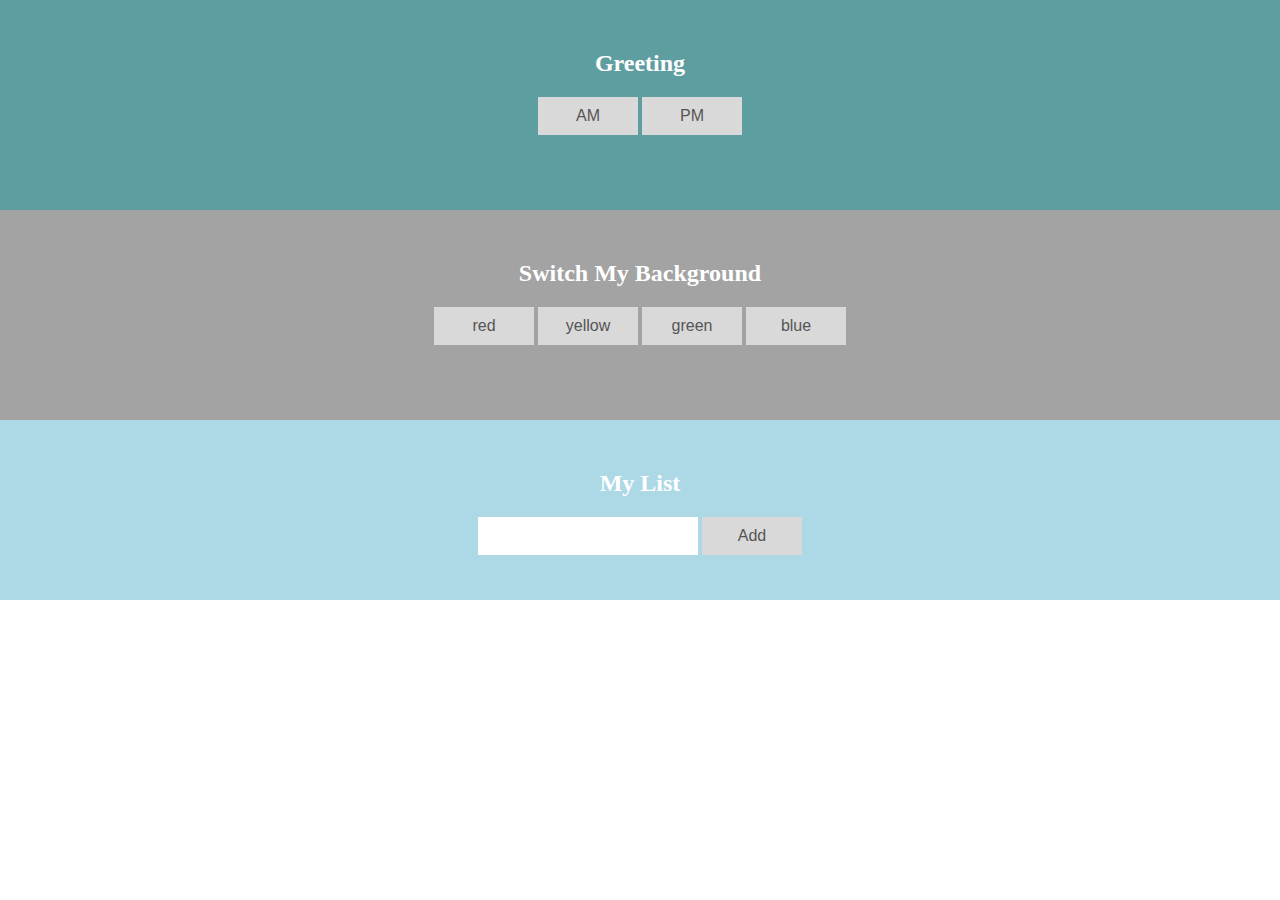
<file: js_proj2/index.html>
<!DOCTYPE html>
<html>
<head>
<meta name="viewport" content="width=device-width, initial-scale=1">
<link rel="stylesheet" type="text/css" href="css/style.css" />
</head>
<body>
<div id="div_greet">
        <h2>Greeting</h2>
        <button class="btn" id="am">AM</button>
        <button class="btn" id="pm">PM</button>

        <h3 id="greeting"></h3>
</div>

<div id="div_color" class="bg_grey">
    <h2>Switch My Background</h2>
    <button class="btn" id="red">red</button>
    <button class="btn" id="yellow">yellow</button>
    <button class="btn" id="green">green</button>
    <button class="btn" id="blue">blue</button>
  </div>

<div id="div_list">
    <h2>My List</h2>
    <input type="text" name="item" id="usrInput">
    <button id="addBtn" class="btn">Add</button>
</div>
<ul id="myUL">
 
</ul>
<script src="js/dom_js.js"></script>
</body>
</html>
</file>
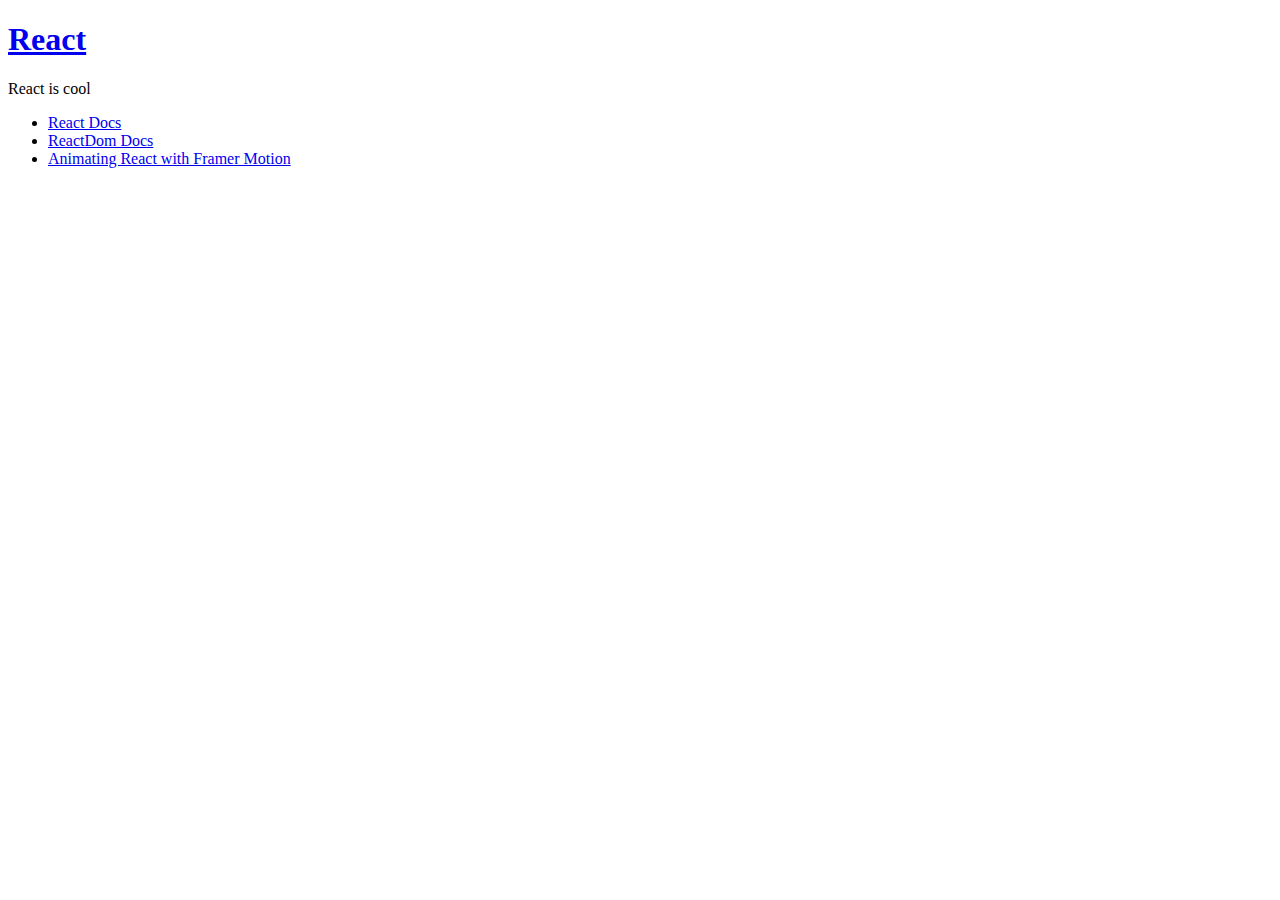
<file: React_proj1_starter/index.html>
<!DOCTYPE html>
<html>

<head>
  <meta charset="UTF-8" />
  <title>React Component Project</title>
  <script src="react.js"></script>
  <script src="react-dom.js"></script>
  <script src="babel.js"></script>
</head>

<body>
  <div id="root"></div>
  <script type="text/babel">

    // Part1
    // Create a variable called paraEl
    // Use JSX to create a paragraph element with text "React is Cool!"
    const pEl = <p> React is Cool! </p>


    // Part2
    // Create a variable called headLinkEl
    // Use JSX to create an h1 element tag with a link inside of it
    // Make the link point to https://reactjs.org/ and include the text "React"
    const headLinkEl= <h1 className = "entry-header"> <a href = "https://reactjs.org/"> React </a> </h1>


    // Part 3
    // Create a component named "Header"
    // Have it return a header with an ID of "main" 
    // Include headLinkEl and paraEl inside of the header element
    //components = functions
    function Header() {
      return (
       <header id = 'main'>
        <h1> <a href = "https://reactjs.org"> React </a></h1>
        <p> React is cool </p>
        </header>
      )
    }//Header

    
    // Part 4
    // Create a component named "List"
    // Have it return an unordered list with a class of "react-links" and an ID of "top"
    // Inside the list include 3 list items
    // The first list item should be a link to the "React Docs" "https://reactjs.org/docs"
    // The second list item should be a link to the "ReactDOM Docs" overview "https://reactjs.org/docs/react-dom.html"
    // The third should be a link to a React related resource of your choice
    function List() {
      return (
        <ul className = "react-links" id = "top">
          <li><a href = "https://reactjs.org"> React Docs </a></li>
          <li><a href = "https://reactjs.org/docs/react-dom.html" > ReactDom Docs </a></li>
          <li><a href = "https://leveluptutorials.com/tutorials/animating-react-with-framer-motion/series-introduction"> Animating React with Framer Motion </a></li>
          </ul>
      )
    }

    
    // Part 5
    // Create a component named "App"
    // Have it return a Fragment with the Header and List components inside of it
    // Use <React.Fragment> 
      function App() {
        return (
          <React.Fragment> 
            <Header/>
            <List/>
            </React.Fragment>
        )
      }


    ReactDOM.render(
    // Place your element variable or component function call here to test
        <App />,
        document.getElementById("root")
      );
      
  </script>
</body>

</html>
</file>
<file: js_proj2/css/style.css>
body {
  margin: 0;
  min-width: 250px;
}
ul {
  margin: 0;
  padding: 0;
}
/* Style the list items */
ul li {
  color: darkslategrey;
  font-family: 'Trebuchet MS', 'Lucida Sans Unicode', 'Lucida Grande', 'Lucida Sans', Arial, sans-serif;
  position: relative;
  padding: 12px 8px 12px 40px;
  list-style-type: none;
  background: #eee;
  font-size: 18px;
}
/* Darker background-color on hover */
ul li:hover {
  background: #ddd;
}

/* Style the divs */
#div_list {
  padding: 30px 40px;
  color: white;
  text-align: center;
  background-color: lightblue; 
  height: 120px;
}
#div_greet {
  padding: 30px 40px;
  color: white;
  text-align: center;
  background-color:cadetblue; 
  height: 150px;
}
#div_color {
  padding: 30px 40px;
  color: white;
  text-align: center;
  height: 150px;
}
/* background color classes for part 2 - switch the background color */
.bg_grey {
    background-color:#a3a3a3;
}
.bg_red {
    background-color: #EB5353;
}
.bg_yellow {
    background-color: #F9D923;
}
.bg_green {
    background-color: #36AE7C;
}
.bg_blue {
    background-color: #187498;
}

/* input box for part 3 - dynamic list */
input {
  margin: 0;
  border: none;
  border-radius: 0;
  width: 200px;
  padding: 10px;
  font-size: 16px;
}

/* Style the buttons */
.btn {
  padding: 10px;
  width: 100px;
  background: #d9d9d9;
  color: #555;
  text-align: center;
  font-size: 16px;
  border-radius: 0;
  border: 0;
}

.btn:hover {
  background-color: #bbb;
}
</file>
